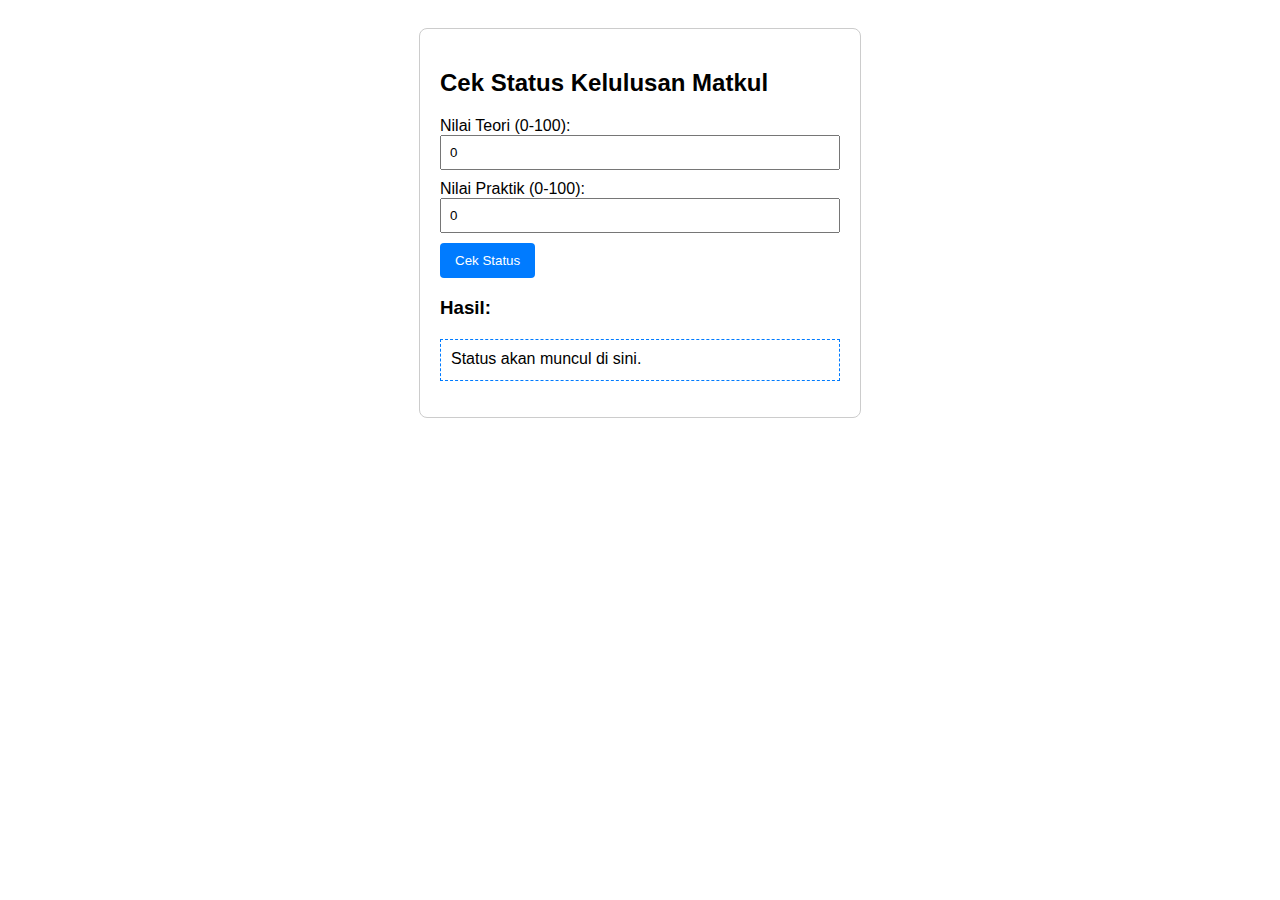
<file: laporanpemweb1/Studikasus/index.html>
<!DOCTYPE html>
<html lang="id">
<head>
    <meta charset="UTF-8">
    <title>Kalkulator Status Kelulusan (JavaScript Dasar)</title>
    <style>
        body { font-family: Arial, sans-serif; padding: 20px; }
        .container { max-width: 400px; margin: auto; padding: 20px; border: 1px solid #ccc; border-radius: 8px; }
        input[type="number"] { width: 100%; padding: 8px; margin-bottom: 10px; box-sizing: border-box; }
        button { padding: 10px 15px; background-color: #007bff; color: white; border: none; border-radius: 4px; cursor: pointer; }
        #hasil { margin-top: 20px; padding: 10px; border: 1px dashed #007bff; min-height: 20px; }
    </style>
</head>
<body>

    <div class="container">
        <h2>Cek Status Kelulusan Matkul</h2>
       
        <!-- Input Nilai Teori -->
        <label for="nilaiTeori">Nilai Teori (0-100):</label>
        <input type="number" id="nilaiTeori" min="0" max="100" value="0">

        <!-- Input Nilai Praktik -->
        <label for="nilaiPraktik">Nilai Praktik (0-100):</label>
        <input type="number" id="nilaiPraktik" min="0" max="100" value="0">
       
        <!-- Tombol Pemicu Event -->
        <button onclick="hitungKelulusan()">Cek Status</button>

        <!-- Area Output (DOM Manipulation Target) -->
        <h3>Hasil:</h3>
        <p id="hasil">Status akan muncul di sini.</p>
    </div>

    <script>
        function hitungKelulusan() {
            // 1. Mengambil Nilai dari Input (DOM)
            const teori = parseInt(document.getElementById('nilaiTeori').value);
            const praktik = parseInt(document.getElementById('nilaiPraktik').value);
            const hasilElement = document.getElementById('hasil');

            // Validasi Input (Dasar)
            if (isNaN(teori) || isNaN(praktik) || teori < 0 || praktik < 0) {
                hasilElement.innerHTML = "Masukkan nilai yang valid (angka 0-100).";
                hasilElement.style.color = "red";
                return;
            }

            // 2. Logika Perhitungan (JavaScript Core)
            const rataRata = (teori + praktik) / 2;
            let status;
            let warna;

            if (rataRata >= 75) {
                status = "LULUS! Selamat, Anda memenuhi standar kelulusan.";
                warna = "green";
            } else {
                status = "TIDAK LULUS. Rata-rata di bawah 75. Silakan ikuti remedial.";
                warna = "red";
            }

            // 3. Menampilkan Hasil ke Halaman (DOM Manipulation)
            hasilElement.innerHTML = `Rata-rata Nilai: <b>${rataRata.toFixed(2)}</b><br>Status: ${status}`;
            hasilElement.style.color = warna;
        }
    </script>

</body>
</html>
</file>
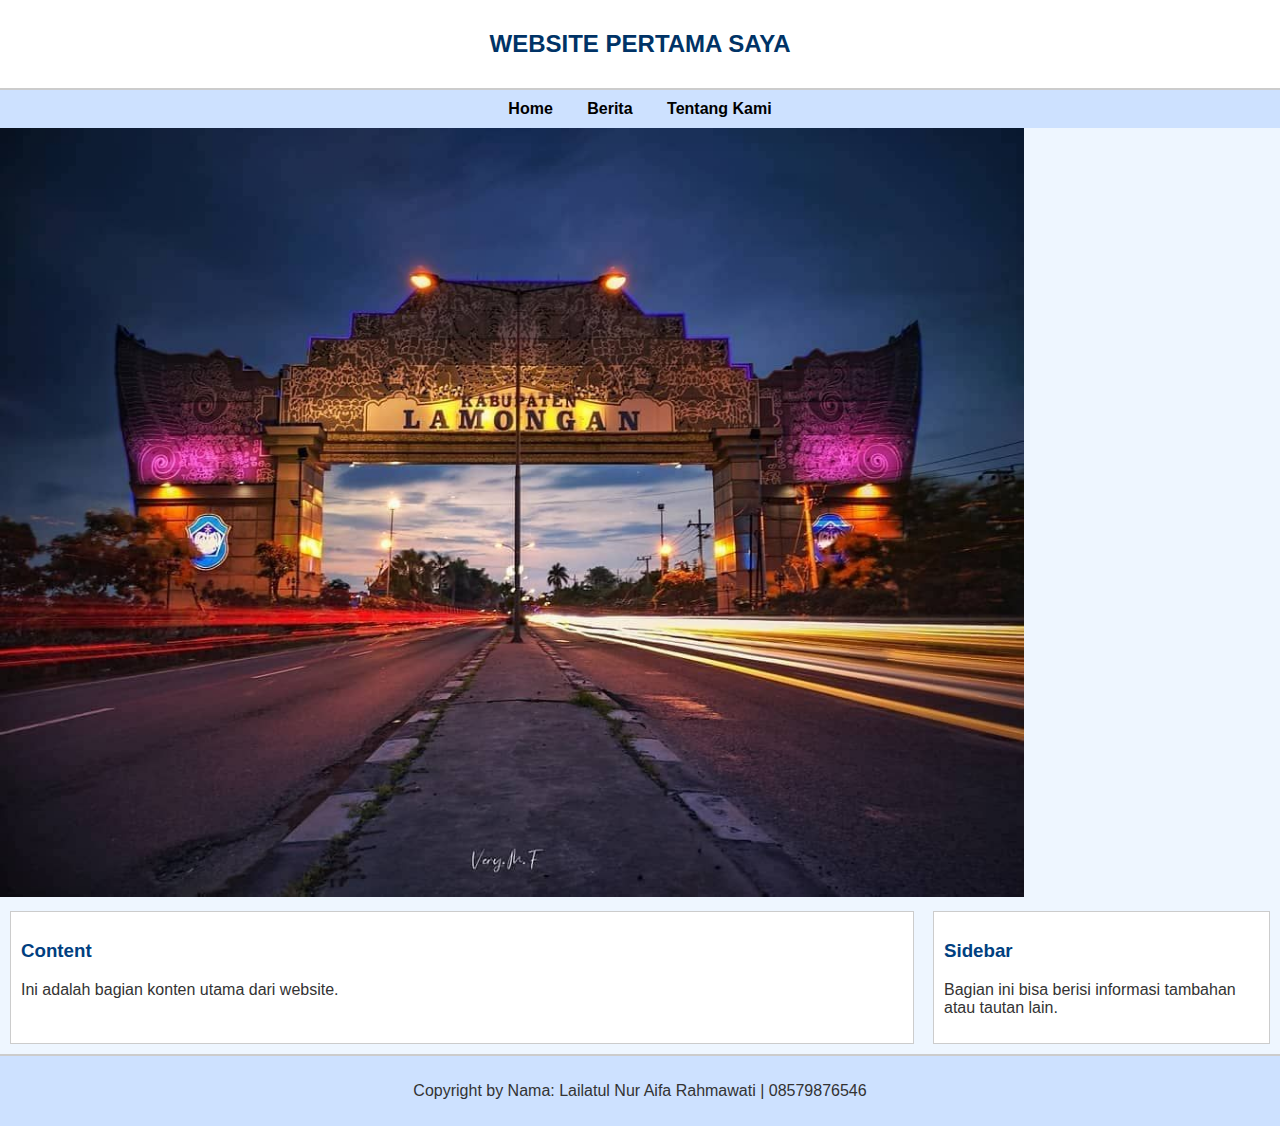
<file: pemwebpertemuan5/eksternal/index.html>
<!DOCTYPE html>
<html lang="id">
<head>
  <meta charset="UTF-8">
  <meta name="viewport" content="width=device-width, initial-scale=1.0">
  <title>Website Pertama Saya - Eksternal CSS</title>
  <link rel="stylesheet" href="style.css">
</head>
<body>
  <header>
    <h2>WEBSITE PERTAMA SAYA</h2>
  </header>

  <nav>
    <a href="#">Home</a>
    <a href="#">Berita</a>
    <a href="#">Tentang Kami</a>
  </nav>

  <div class="Banner">
    <img src="Img/gambar1.jpg" alt="Banner" width="80%" >
  </div>

  <div class="container">
    <div class="content">
      <h3>Content</h3>
      <p>Ini adalah bagian konten utama dari website.</p>
    </div>

    <div class="sidebar">
      <h3>Sidebar</h3>
      <p>Bagian ini bisa berisi informasi tambahan atau tautan lain.</p>
    </div>
  </div>

  <footer>
    <p>Copyright by Nama: Lailatul Nur Aifa Rahmawati | 08579876546</p>
  </footer>
</body>
</html>
</file>
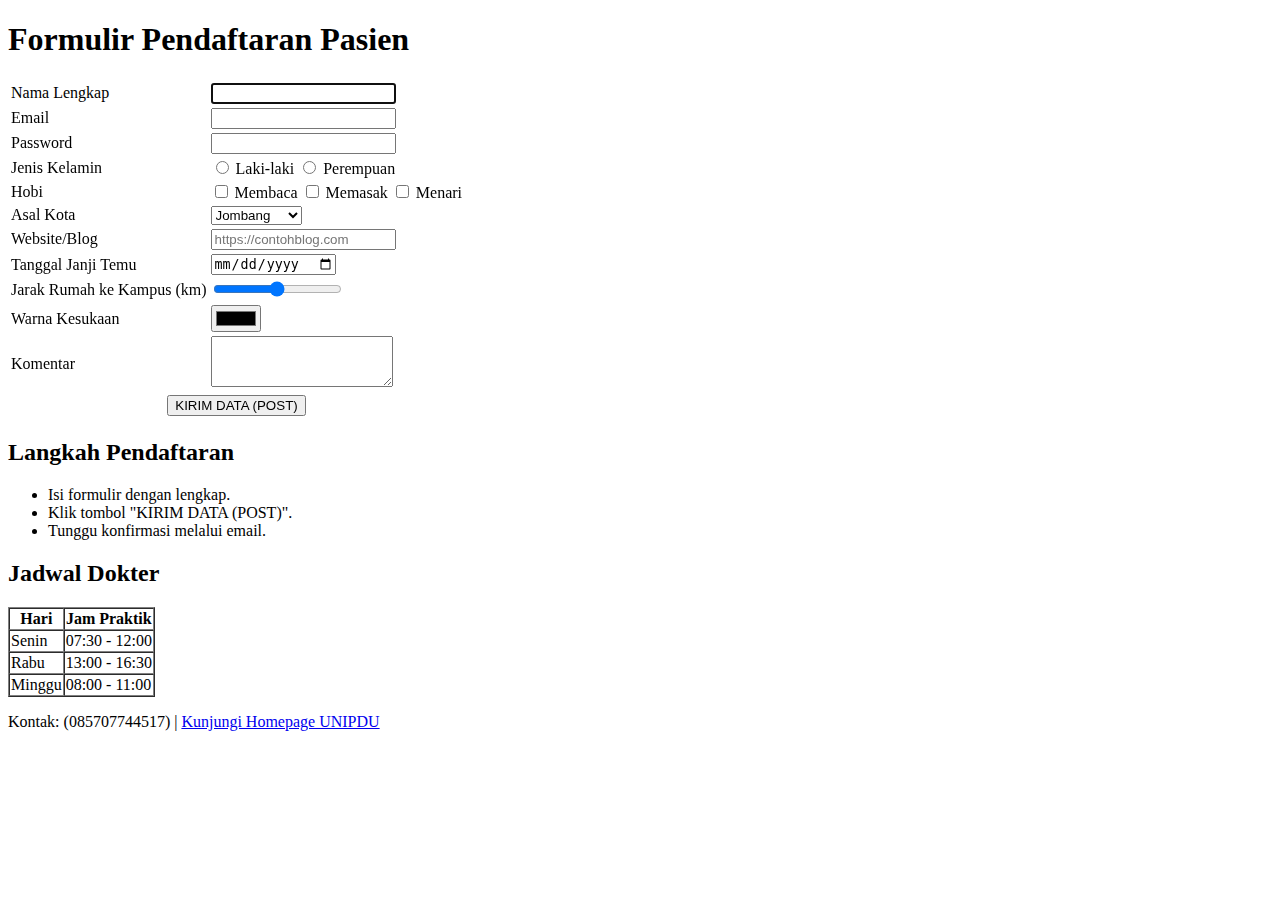
<file: laila.html>
<!DOCTYPE html>
<html lang="id">
<head>
  <meta charset="UTF-8">
  <meta name="viewport" content="width=device-width, initial-scale=1.0">
  <title>Formulir Pendaftaran Pasien</title>
</head>

<body>

  <header>
    <h1>Formulir Pendaftaran Pasien</h1>
  </header>

  <section>
    <article>
      <form method="POST" action="#">
        <table>
          <tr>
            <td>Nama Lengkap</td>
            <td><input type="text" name="nama" required autofocus></td>
          </tr>
          <tr>
            <td>Email</td>
            <td><input type="email" name="email" required></td>
          </tr>
          <tr>
            <td>Password</td>
            <td><input type="password" name="password" required></td>
          </tr>
          <tr>
            <td>Jenis Kelamin</td>
            <td>
              <input type="radio" name="jk" value="Laki-laki"> Laki-laki
              <input type="radio" name="jk" value="Perempuan"> Perempuan
            </td>
          </tr>
          <tr>
            <td>Hobi</td>
            <td>
              <input type="checkbox" name="hobi" value="Membaca"> Membaca
              <input type="checkbox" name="hobi" value="Memasak"> Memasak
              <input type="checkbox" name="hobi" value="Menari"> Menari
            </td>
          </tr>
          <tr>
            <td>Asal Kota</td>
            <td>
              <select name="kota">
                <option>Jombang</option>
                <option>Lamongan</option>
                <option>Bojonegoro</option>
              </select>
            </td>
          </tr>
          <tr>
            <td>Website/Blog</td>
            <td><input type="url" name="website" placeholder="https://contohblog.com"></td>
          </tr>
          <tr>
            <td>Tanggal Janji Temu</td>
            <td><input type="date" name="tanggal"></td>
          </tr>
          <tr>
            <td>Jarak Rumah ke Kampus (km)</td>
            <td><input type="range" name="jarak" min="0" max="50" step="5"></td>
          </tr>
          <tr>
            <td>Warna Kesukaan</td>
            <td><input type="color" name="warna"></td>
          </tr>
          <tr>
            <td>Komentar</td>
            <td><textarea name="komentar" rows="3"></textarea></td>
          </tr>
          <tr>
            <td colspan="2" align="center">
              <input type="submit" value="KIRIM DATA (POST)">
            </td>
          </tr>
        </table>
      </form>
    </article>

    <article>
      <h2>Langkah Pendaftaran</h2>
      <ul>
        <li>Isi formulir dengan lengkap.</li>
        <li>Klik tombol "KIRIM DATA (POST)".</li>
        <li>Tunggu konfirmasi melalui email.</li>
      </ul>
    </article>

    <article>
      <h2>Jadwal Dokter</h2>
      <table border=" cellpadding="5" cellspacing="0">
        <head>
        <tr>
          <th>Hari</th>
          <th>Jam Praktik</th>
        </tr>
        <tr>
          <td>Senin</td>
          <td>07:30 - 12:00</td>
        </tr>
        <tr>
          <td>Rabu</td>
          <td>13:00 - 16:30</td>
        </tr>
        <tr>
          <td>Minggu</td>
          <td>08:00 - 11:00</td>
        </tr>
        </head>
      </table>
    </article>
  </section>

  <footer>
    <p>Kontak: (085707744517) | 
      <a href="https://unipdu.ac.id" target="_blank">Kunjungi Homepage UNIPDU</a>
    </p>
  </footer>

</body>
</html>
</file>
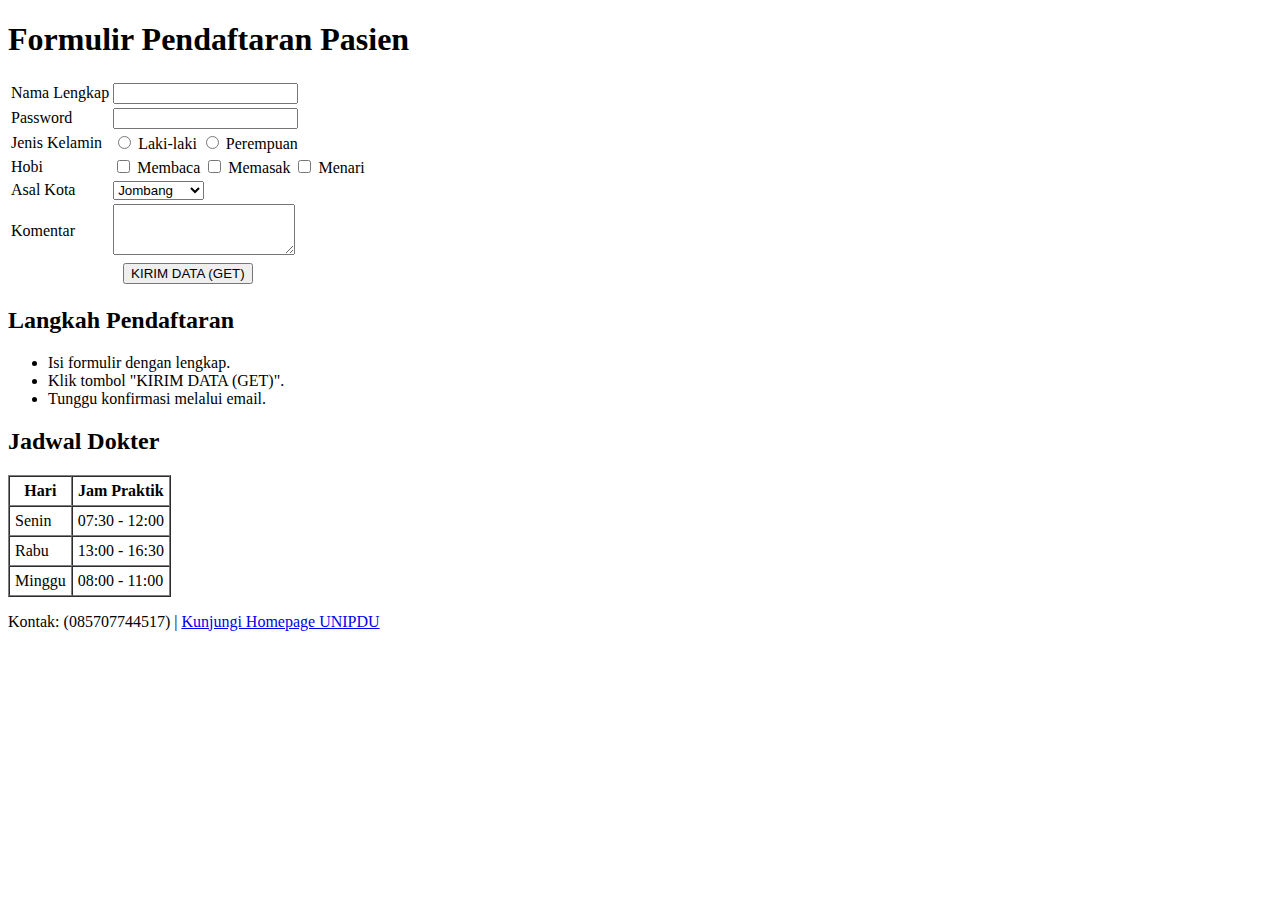
<file: lailapertemuan4.html>
<!DOCTYPE html>
<html lang="id">
<head>
  <meta charset="UTF-8">
  <meta name="viewport" content="width=device-width, initial-scale=1.0">
  <title>Formulir Pendaftaran Pasien</title>
  
</head>
<body>

  <div class="header">
    <h1>Formulir Pendaftaran Pasien</h1>
  </div>

  <div class="container">
    <form method="GET" action="#">
      <table>
        <tr>
          <td>Nama Lengkap</td>
          <td><input type="text" name="nama" required></td>
        </tr>
        <tr>
          <td>Password</td>
          <td><input type="password" name="password" required></td>
        </tr>
        <tr>
          <td>Jenis Kelamin</td>
          <td>
            <input type="radio" name="jk" value="Laki-laki"> Laki-laki
            <input type="radio" name="jk" value="Perempuan"> Perempuan
          </td>
        </tr>
        <tr>
          <td>Hobi</td>
          <td>
            <input type="checkbox" name="hobi" value="Membaca"> Membaca
            <input type="checkbox" name="hobi" value="Memasak"> Memasak
            
<input type="checkbox" name="hobi" value="Menari"> Menari
          </td>
        </tr>
        <tr>
          <td>Asal Kota</td>
          <td>
            <select name="kota">
              <option>Jombang</option>
              <option>Lamongan</option>
              <option>Bojonegoro</option>
            </select>
          </td>
        </tr>
        <tr>
          <td>Komentar</td>
          <td><textarea name="komentar" rows="3"></textarea></td>
        </tr>
        <tr>
          <td colspan="2" align="center">
            <input type="submit" value="KIRIM DATA (GET)">
          </td>
        </tr>
      </table>
    </form>

    <h2>Langkah Pendaftaran</h2>
    <ul>
      <li>Isi formulir dengan lengkap.</li>
      <li>Klik tombol "KIRIM DATA (GET)".</li>
      <li>Tunggu konfirmasi melalui email.</li>
    </ul>

    <h2>Jadwal Dokter</h2>
    <table border="1" cellpadding="5" cellspacing="0">
      <head>
      <tr>
        <th>Hari</th>
        <th>Jam Praktik</th>
      </tr>
      <tr>
        <td>Senin</td>
        <td>07:30 - 12:00</td>
      </tr>
      <tr>
        <td>Rabu</td>
        <td>13:00 - 16:30</td>
      </tr>
      <tr>
        <td>Minggu</td>
        <td>08:00 - 11:00</td>
      </tr>
    </table>
  </div>

  <div class="footer">
    <p>Kontak: (085707744517) | 
      <a href="https://unipdu.ac.id" target="_blank">Kunjungi Homepage UNIPDU</a>
    </p>
  </div>

</body>
</html>
</file>
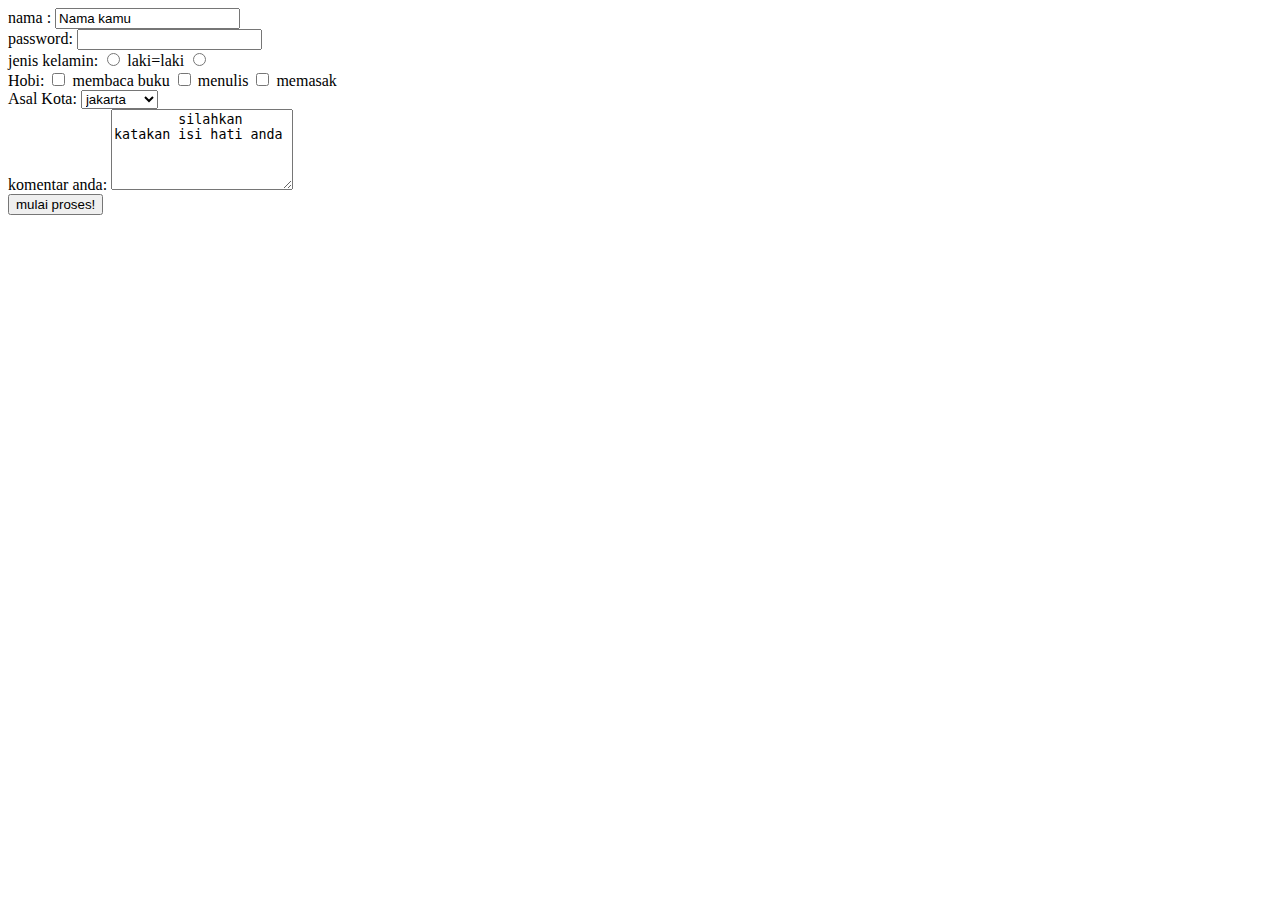
<file: pem1.html>
<!DOCTYPE html>
<html>
    <head>
       <title>Belajar membuat from</title> 
    </head>
    <body>
    <from action="formulir.html" methode="get">
        nama : <input type="text" name="nama" value="Nama kamu"/>
        <br />
        password: <input type="password" name="password"/>
        <br />
        jenis kelamin:
        <input type="radio" name="jenis kelamin" value="laki-laki" />
        laki=laki
         <input type="radio" name="jenis kelamin" value="perempuan" />
        <br />
        Hobi: <input type="checkbox" name="Hobi_baca" /> membaca buku
              <input type="checkbox" name="hobi_nulis" /> menulis
              <input type="checkbox" name="hobi_masak" /> memasak
        <br />
        Asal Kota:
        <select name="asal_kota">
            <option value="kota jakarta"> jakarta</option>
            <option value="kota surabaya">surabaya</option>
            <option value="kota Bandung"> bandung</option>
        </select>
    <br/>
    komentar anda:
    <textarea name="komentar" rows="5" cols="20">
        silahkan katakan isi hati anda
    </textarea>
    <br/>
    <input type="submit" value="mulai proses!">
    </from>
    </body>
    </html>
</file>
<file: pemwebpertemuan5/eksternal/style.css>
body {
  font-family: Arial, sans-serif;
  background-color: #eef6ff;
  margin: 0;
  padding: 0;
}

header {
  background-color: #fff;
  text-align: center;
  padding: 10px;
  border-bottom: 2px solid #ccc;
}

h2 { color: #003366; }

nav {
  background-color: #cde1ff;
  text-align: center;
  padding: 10px;
}

nav a {
  text-decoration: none;
  color: black;
  margin: 0 15px;
  font-weight: bold;
}

.banner {
  text-align: center;
  background-color: #b2d8ff;
  padding: 10px;
}

.container {
  display: flex;
  justify-content: space-between;
  margin: 10px;
}

.content, .sidebar {
  background-color: #fff;
  padding: 10px;
  border: 1px solid #ccc;
}

.content { width: 70%; }
.sidebar { width: 25%; }

h3 { color: #004080; }
p { color: #333; }

footer {
  background-color: #cde1ff;
  text-align: center;
  padding: 10px;
  border-top: 2px solid #ccc;
}
</file>
